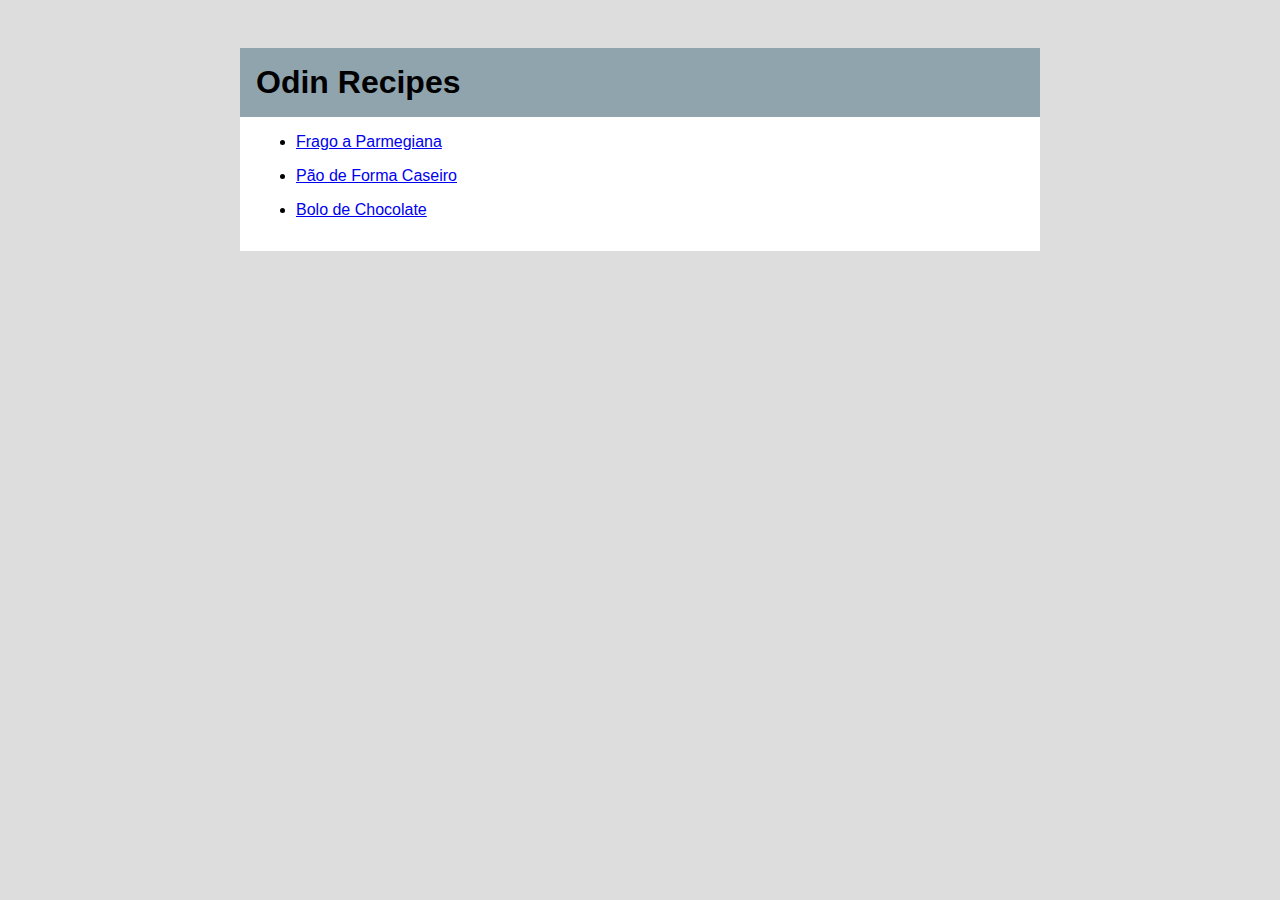
<file: index.html>
<!DOCTYPE html>

<html lang="en">
    <head>
        <meta charset="UTF-8">
        <link rel="stylesheet" type="text/css" href="style.css" />
        <title>Ondin Recipes</title>
    </head>
    <body>
        <div class="module">
            <h1>Odin Recipes</h1>
            <ul>
                <p><li><a href="parmegiana.html">Frago a Parmegiana</a></li></p>
                <p><li><a href="pao_caseiro.html">Pão de Forma Caseiro</a></li></p>
                <p><li><a href="bolo_chocolate.html">Bolo de Chocolate</a></li></p>
            </ul>
        </div>
    </body>
</html>
</file>
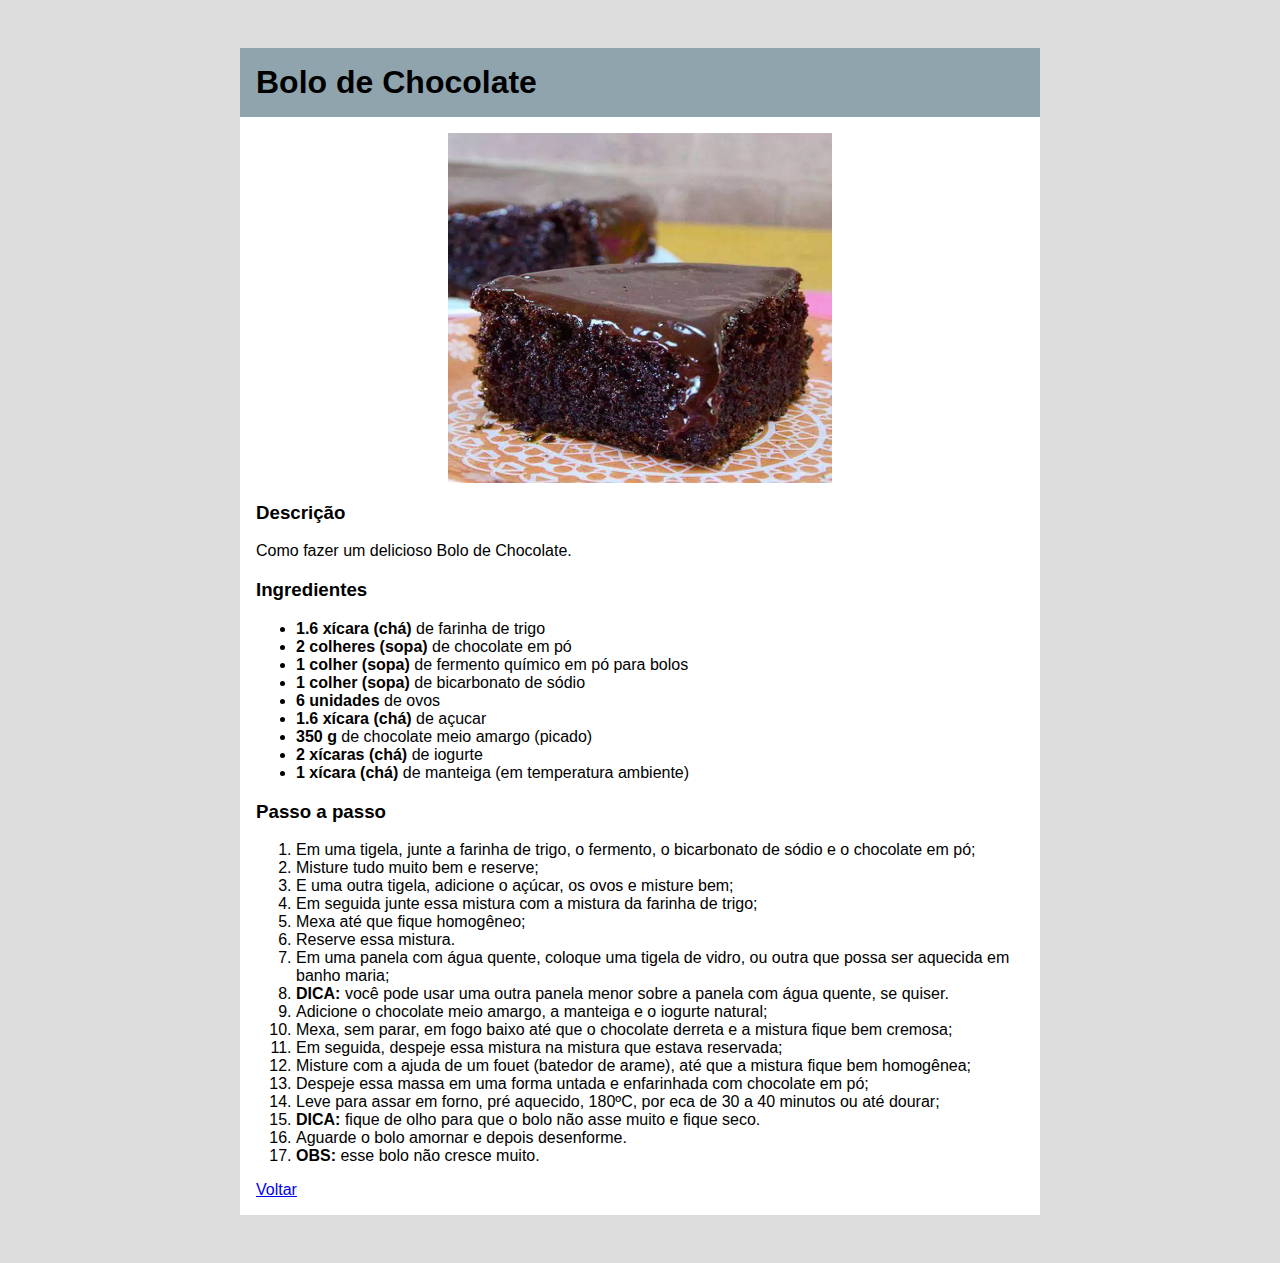
<file: bolo_chocolate.html>
<!DOCTYPE html>

<html lang="en">
    <head>
        <meta charset="UTF-8">
        <link rel="stylesheet" type="text/css" href="style.css"/>
        <title>Bolo de Chocolate</title>
    </head>
    <body>
        <div class="module">
            <h1>Bolo de Chocolate</h1>
            <img src="src/bolo_chocolate.png" alt="Bolo de Chocolate" width="400" height="350" class="center-img"> 
            <h3>Descrição</h3>
            <p>Como fazer um delicioso Bolo de Chocolate.</p>
            <h3>Ingredientes</h3>
            <ul>
                <li><b>1.6 xícara (chá)</b> de farinha de trigo</li>
                <li><b>2 colheres (sopa)</b> de chocolate em pó</li>
                <li><b>1 colher (sopa)</b> de fermento químico em pó para bolos</li>
                <li><b>1 colher (sopa)</b> de bicarbonato de sódio</li>
                <li><b>6 unidades</b> de ovos</li>
                <li><b>1.6 xícara (chá)</b> de açucar</li>
                <li><b>350 g</b> de chocolate meio amargo (picado)</li>
                <li><b>2 xícaras (chá)</b> de iogurte</li>
                <li><b>1 xícara (chá)</b> de manteiga (em temperatura ambiente)</li>
            </ul>
            <h3>Passo a passo</h3>
            <ol>
                <li>Em uma tigela, junte a farinha de trigo, o fermento, o bicarbonato de sódio e o chocolate em pó;</li>
                <li>Misture tudo muito bem e reserve;</li>
                <li>E uma outra tigela, adicione o açúcar, os ovos e misture bem;</li>
                <li>Em seguida junte essa mistura com a mistura da farinha de trigo;</li>
                <li>Mexa até que fique homogêneo;</li>
                <li>Reserve essa mistura.</li>
                <li>Em uma panela com água quente, coloque uma tigela de vidro, ou outra que possa ser aquecida em banho maria;</li>
                <li><b>DICA:</b> você pode usar uma outra panela menor sobre a panela com água quente, se quiser.</li>
                <li>Adicione o chocolate meio amargo, a manteiga e o iogurte natural;</li>
                <li>Mexa, sem parar, em fogo baixo até que o chocolate derreta e a mistura fique bem cremosa;</li>
                <li>Em seguida, despeje essa mistura na mistura que estava reservada;</li>
                <li>Misture com a ajuda de um fouet (batedor de arame), até que a mistura fique bem homogênea;</li>
                <li>Despeje essa massa em uma forma untada e enfarinhada com chocolate em pó;</li>
                <li>Leve para assar em forno, pré aquecido, 180ºC, por eca de 30 a 40 minutos ou até dourar;</li>
                <li><b>DICA:</b> fique de olho para que o bolo não asse muito e fique seco.</li>
                <li>Aguarde o bolo amornar e depois desenforme.</li>
                <li><b>OBS:</b> esse bolo não cresce muito.</li>
            </ol>
            <a href="index.html">Voltar</a>
        </div>
    </body>
</html>
</file>
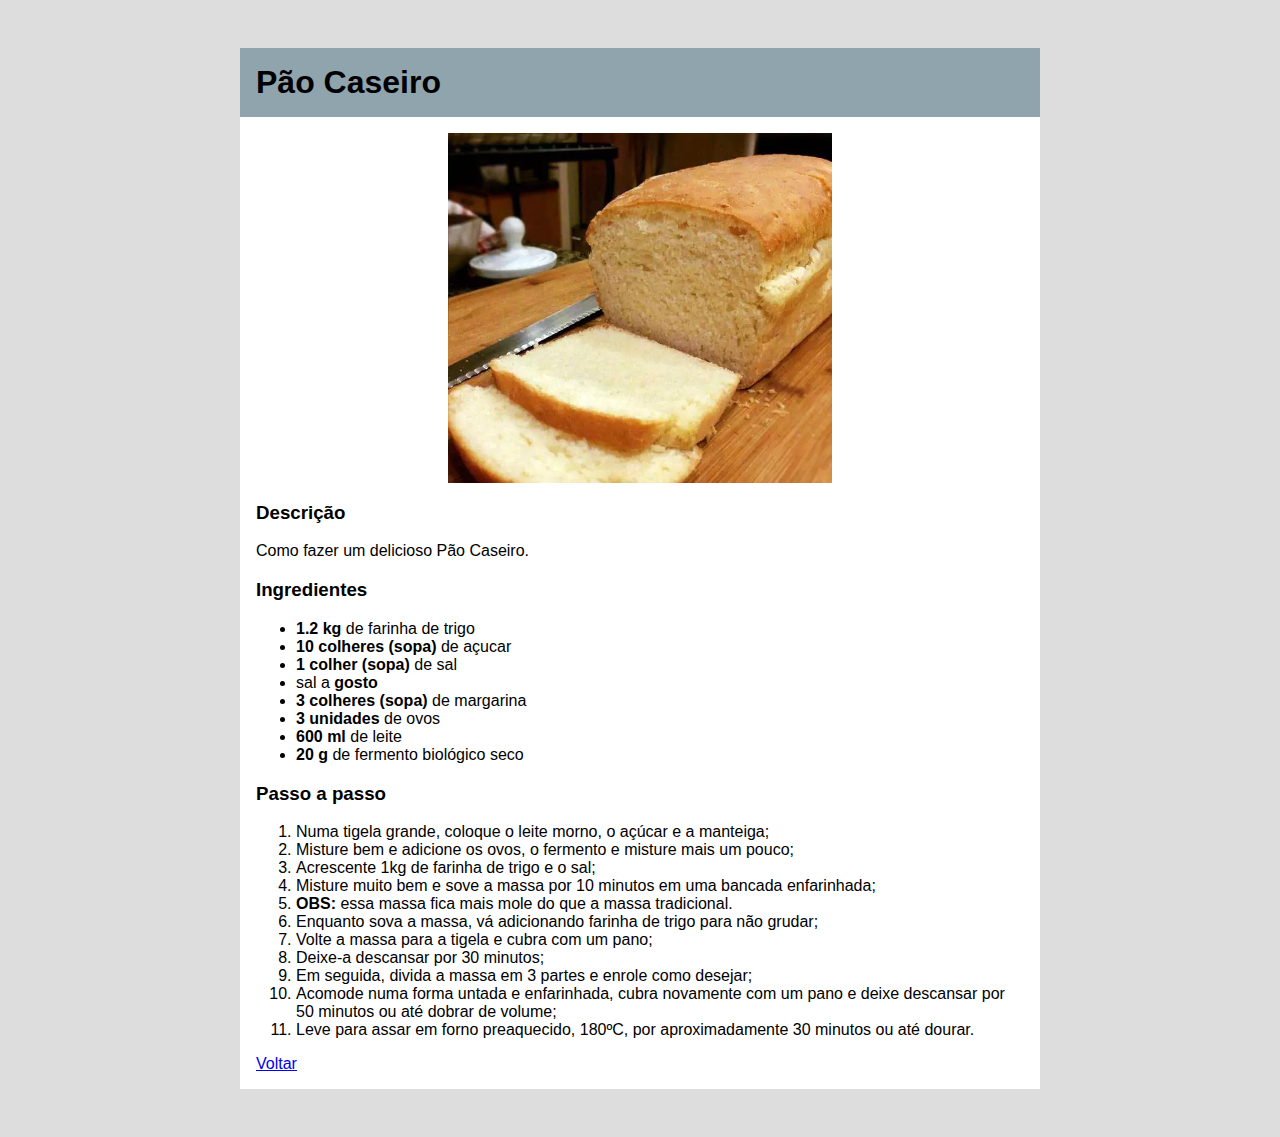
<file: pao_caseiro.html>
<!DOCTYPE html>

<html lang="en">
    <head>
        <meta charset="UTF-8">
        <link rel="stylesheet" type="text/css" href="style.css"/>
        <title>Pão Caseiro</title>
    </head>
    <body>
        <div class="module">
            <h1>Pão Caseiro</h1>
            <img src="src/pao_caseiro.png" alt="Pão Caseiro" width="400" height="350"  class="center-img"> 
            <h3>Descrição</h3>
            <p>Como fazer um delicioso Pão Caseiro.</p>
            <h3>Ingredientes</h3>
            <ul>
                <li><b>1.2 kg</b> de farinha de trigo</li>
                <li><b>10 colheres (sopa)</b> de açucar</li>
                <li><b>1 colher (sopa)</b> de sal</li>
                <li>sal a <b>gosto</b></li>
                <li><b>3 colheres (sopa)</b> de margarina</li>
                <li><b>3 unidades</b> de ovos</li>
                <li><b>600 ml</b> de leite</li>
                <li><b>20 g</b> de fermento biológico seco</li> 
            </ul>
            <h3>Passo a passo</h3>
            <ol>
                <li>Numa tigela grande, coloque o leite morno, o açúcar e a manteiga;</li>
                <li>Misture bem e adicione os ovos, o fermento e misture mais um pouco;</li>
                <li>Acrescente 1kg de farinha de trigo e o sal;</li>
                <li>Misture muito bem e sove a massa por 10 minutos em uma bancada enfarinhada;</li>
                <li><b>OBS:</b> essa massa fica mais mole do que a massa tradicional.</li>
                <li>Enquanto sova a massa, vá adicionando farinha de trigo para não grudar;</li>
                <li>Volte a massa para a tigela e cubra com um pano;</li>
                <li>Deixe-a descansar por 30 minutos;</li>
                <li>Em seguida, divida a massa em 3 partes e enrole como desejar;</li>
                <li>Acomode numa forma untada e enfarinhada, cubra novamente com um pano e deixe descansar por 50 minutos ou até dobrar de volume;</li>
                <li>Leve para assar em forno preaquecido, 180ºC, por aproximadamente 30 minutos ou até dourar.</li>
            </ol>
            <a href="index.html">Voltar</a>
        </div>
    </body>
</html>
</file>
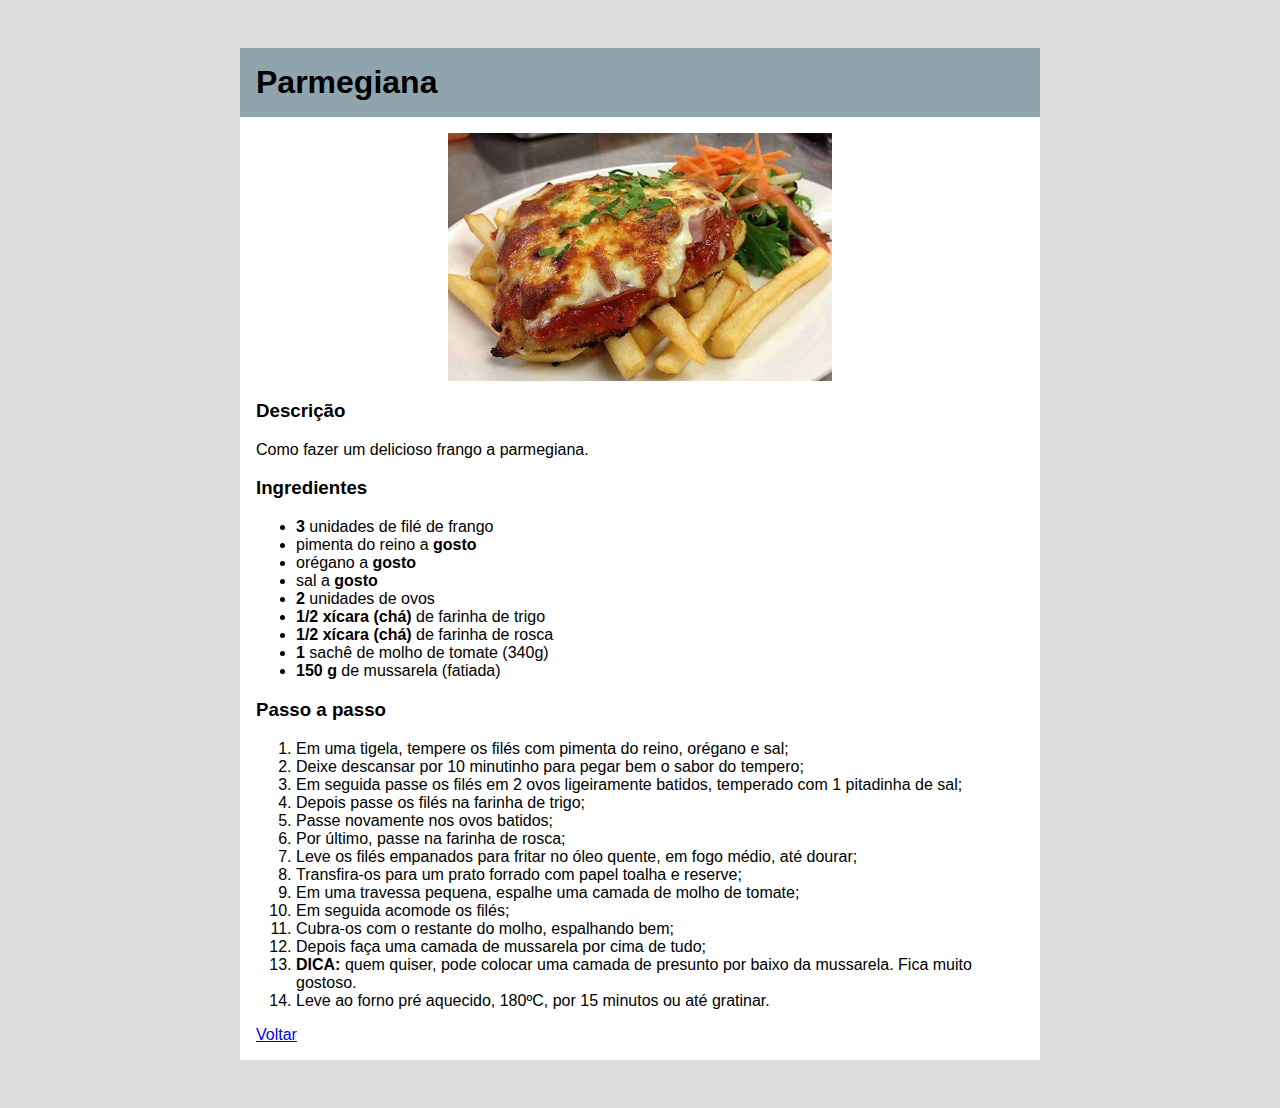
<file: parmegiana.html>
<!DOCTYPE html>

<html lang="en">
    <head>
        <meta charset="UTF-8">
        <link rel="stylesheet" type="text/css" href="style.css"/>
        <title>Parmegiana</title>
    </head>
    <body>
        <div class="module">
            <h1>Parmegiana</h1>
            <img src="src/parmegiana.png" alt="Parmegiana"  class="center-img"> 
            <h3>Descrição</h3>
            <p>Como fazer um delicioso frango a parmegiana.</p>
            <h3>Ingredientes</h3>
            <ul>
                <li><b>3</b> unidades de filé de frango</li>
                <li>pimenta do reino a <b>gosto</b></li>
                <li>orégano a <b>gosto</b></li>
                <li>sal a <b>gosto</b></li>
                <li><b>2</b> unidades de ovos</li>
                <li><b>1/2 xícara (chá)</b> de farinha de trigo</li>
                <li><b>1/2 xícara (chá)</b> de farinha de rosca</li>
                <li><b>1</b> sachê de molho de tomate (340g)</li>
                <li><b>150 g</b> de mussarela (fatiada)</li> 
            </ul>
            <h3>Passo a passo</h3>
            <ol>
                <li>Em uma tigela, tempere os filés com pimenta do reino, orégano e sal;</li>
                <li>Deixe descansar por 10 minutinho para pegar bem o sabor do tempero;</li>
                <li>Em seguida passe os filés em 2 ovos ligeiramente batidos, temperado com 1 pitadinha de sal;</li>
                <li>Depois passe os filés na farinha de trigo;</li>
                <li>Passe novamente nos ovos batidos;</li>
                <li>Por último, passe na farinha de rosca;</li>
                <li>Leve os filés empanados para fritar no óleo quente, em fogo médio, até dourar;</li>
                <li>Transfira-os para um prato forrado com papel toalha e reserve;</li>
                <li>Em uma travessa pequena, espalhe uma camada de molho de tomate;</li>
                <li>Em seguida acomode os filés;</li>
                <li>Cubra-os com o restante do molho, espalhando bem;</li>
                <li>Depois faça uma camada de mussarela por cima de tudo;</li>
                <li><b>DICA:</b> quem quiser, pode colocar uma camada de presunto por baixo da mussarela. Fica muito gostoso.</li>
                <li>Leve ao forno pré aquecido, 180ºC, por 15 minutos ou até gratinar.</li>
            </ol>
            <a href="index.html">Voltar</a>
        </div>
    </body>
</html>
</file>
<file: style.css>
.module {
    padding: 16px;
    background: white;
  }
  .module h1 {
    background: #90a4ae;
    margin: -16px -16px 16px -16px;
    padding: 16px;
  }
  .module :last-child {
    margin-bottom: 0;
  }

  .center-img {
    display: block;
    margin-left: auto;
    margin-right: auto;
    width: 50%;
  }
  
  body {
    background: #ddd;
    margin: 16px;
    padding: 16px;
    max-width: 800px;
    margin: 32px auto;
    font-family: "Open Sans", sans-serif;
  }
</file>
